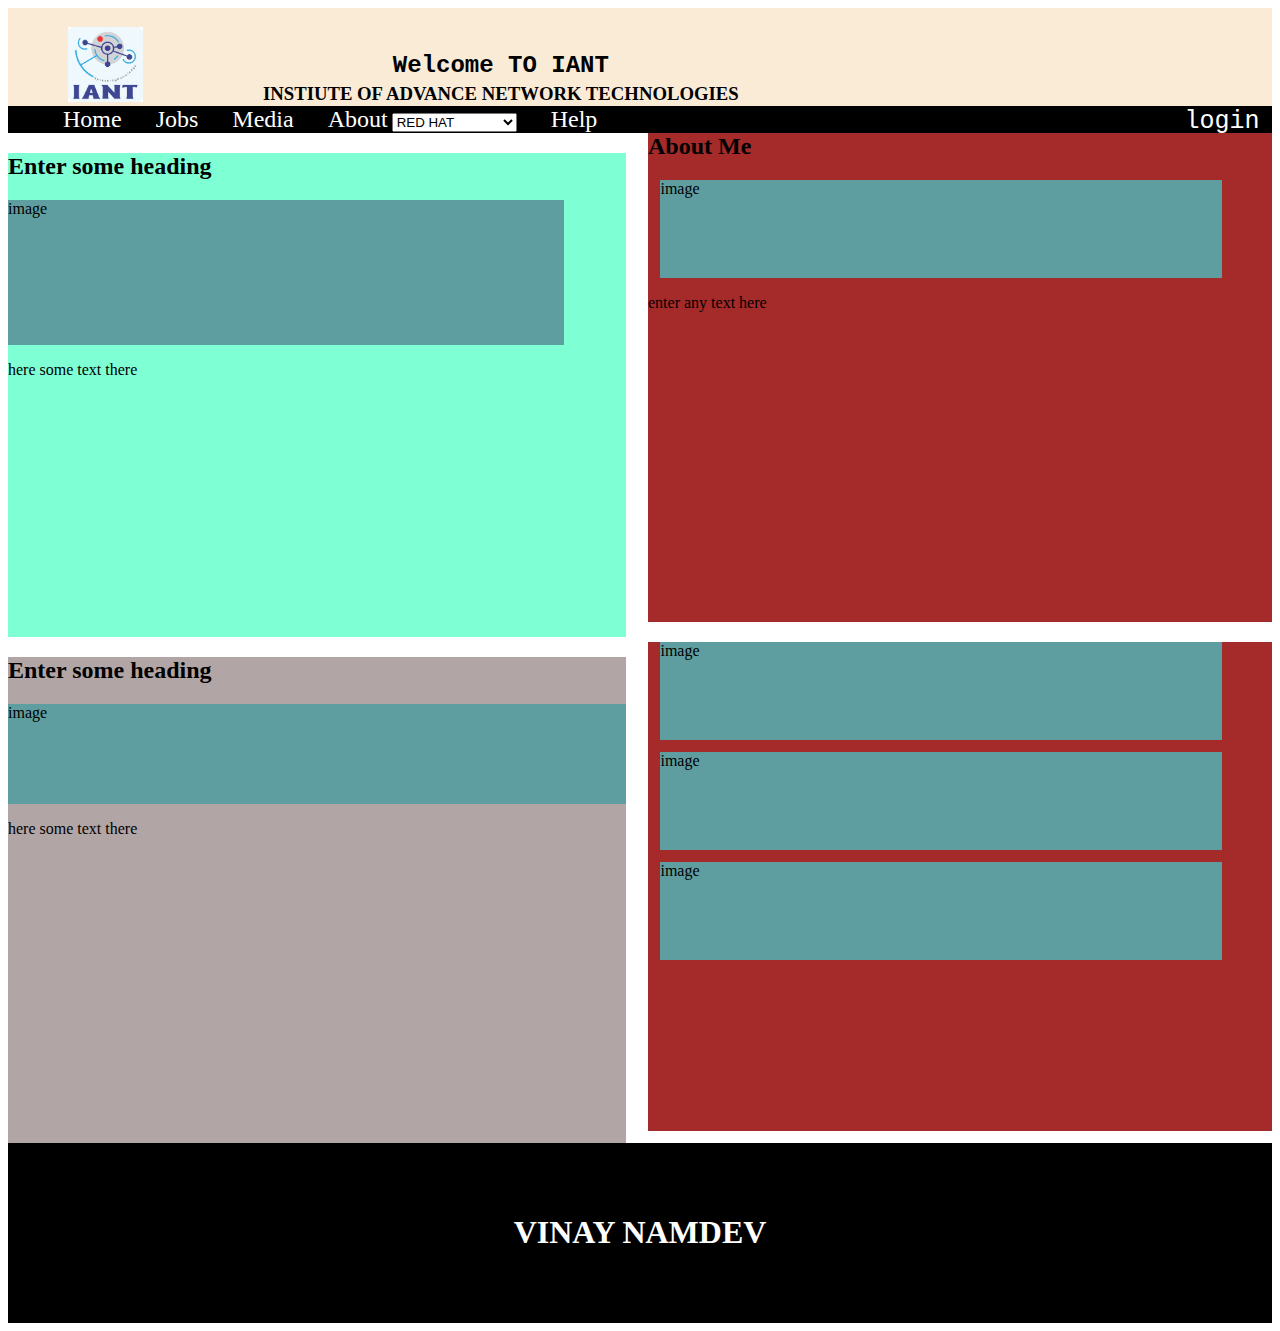
<file: index.html>
<!DOCTYPE html>
<html lang="en">
<head>
    <meta charset="UTF-8">
    <meta name="viewport" content="width=device-width, initial-scale=1.0">
    <title>Document</title>
    <link rel="stylesheet" href="styleiant.css">
</head>
<body>
    <div id="main">
        <div class="main-head">
            <div class="head">
             <img src="iantimg.png" alt="">
            </div>
             <div class="head">
            <h1>Welcome TO IANT</h1>
            <h3>INSTIUTE OF ADVANCE NETWORK TECHNOLOGIES</h3>
        </div>
        </div>
        <div class="topnav">
                 <a href="#">Home</a>
                 <a href="#">Jobs</a>
                 <a href="#">Media</a>
                 <a href="#">About</a>
                <Select class="select">
                <option value="Courses">RED HAT</option>
                <option value="">CompTIA</option>
                <option value="">Microsoft</option>
                <option value="">Cisco</option>
                <option value="">CHNA</option>
                <option value="">CSPE</option>
                <option value="">Big data</option>
                <option value="">blockchain</option>
                <option value="">AWS</option>
                <option value="">Goggle cloud</option>
                <option value="">Ethical haking</option>
                <option value="">Cloud networking</option>
                <option value="">Pentest</option>
                <option value="">Python</option>
                <option value="">Digital marketing</option>
                <option value="">Fin Tech</option>
                </Select>
                <a href="#">Help</a>
                <button class="lbtn">login</button>
        </div>
        <DIV id="main-first">
            <div class="right">
                <div class="out">
                      <h2>Enter some heading</h2>
                      <div class="r-img">
                        image
                      </div>
                      <p>here some text there</p>
                </div>
                <div class="out-1">
                    <h2>Enter some heading</h2>
                    <div class="in-img-1">
                      image
                    </div>
                    <p>here some text there</p>
              </div>
            </div>
            <div class="left">
                <div class="l-out">
                    <h2>About Me</h2>
                    <div class="l-img">
                        image
                    </div> 
                    <p>enter any text here</p>
                </div>
                <div class="l-out">
                   <div class="l-img">
                    image
                   </div>
                   <div class="l-img">
                    image
                   </div>
                   <div class="l-img">
                    image
                   </div>
                </div>

            </div>


        </DIV>
        <div id="footer">
            <footer>
           <h1>
            VINAY NAMDEV
           </h1>
            </footer>
        </div>
      
        
    </div>
</body>
</html>
</file>
<file: styleiant.css>
.main-head{
display: flex;
width: 100%;
height: 100%px;
background-color:antiquewhite;
color:black;
}
.head,h3{
    margin:0;
    text-align: center;
    padding-top: 4px;
    padding-left: 60px;
}
.head h1{
    font-size: x-large;
    font-family:'Courier New', Courier, monospace;
    margin:0;
    text-align: center;
    padding-top: 40px;
   padding-left: 60px;
}
.head img{
    width: 75px;
    height: 75px;
    padding-top: 15px;
    
}

.topnav{
    background-color: black;
    color: white;
    width: auto;
    padding-left: 25px;

   
}
.topnav a{
    text-decoration: none;
    color: white;
    padding-left: 30px;
    font-size: x-large;
}
.topnav a:hover{
    background-color: skyblue;
    color: black;
}
.lbtn{
    margin: 0;
    float: right;
    size: 20px;
    width: 100px;
    height: 27px;
    font-size:25px;
    font-family:'Courier New', Courier, monospace;
    background-color: black;
    color: white;
    border: none;
}
.lbtn:hover{
  background-color: aqua;
  color: black;
}
#main-first{
    width: 100%;
    height: 100%;
    columns: 2;
    justify-content:center;
}
.right{
    width: 99%;
    height: 950px;
    background-color:white;
}
.out{
    width: 100%;
    height: 484PX;
    margin: 0;
    background-color:aquamarine;
}
.r-img{
    width: 90%;
    height: 30%;
    background-color: cadetblue;
}
.out-1{
    width: 100%;
    height: 52%;
    margin-top: 20px;
    background-color: rgb(178, 165, 165);
}
.in-img-1{
    width: 100%;
    height: 100px;
    background-color: cadetblue;
}
.left{
    height: 940px;
    background-color:white;
    margin-bottom: 90px;

}

.l-img{
    width: 90%;
    height: 20%;
    margin: 2%;
    background-color: cadetblue;
    
}
.l-out{
    width: 100%;
    height: 52%;
    margin-top: 20px;
    background-color: brown;
}
#footer{
    padding: 50px 10px;
    background-color: black;
    color: white;
    margin:0;
    text-align: center;
}
</file>
